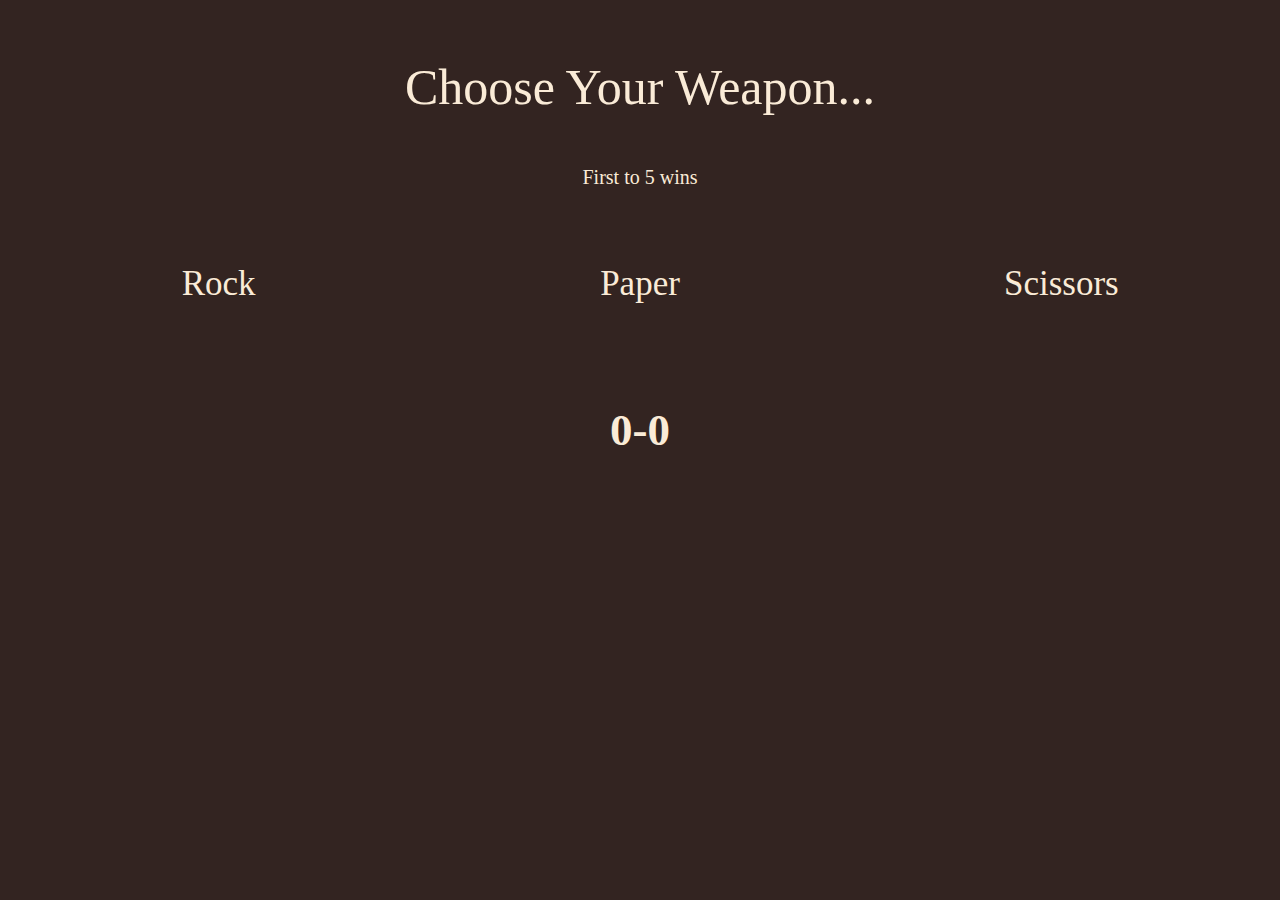
<file: index.html>
<!DOCTYPE html>
<html lang="en">
<head>
    <meta charset="UTF-8">
    <meta http-equiv="X-UA-Compatible" content="IE=edge">
    <meta name="viewport" content="width=device-width, initial-scale=1.0">
    <title>Rock Paper Scissors</title>
    <script src="script.js" defer></script>
    <link rel = "stylesheet" href="styles.css"></link>
</head>
<body>
    <div id = "container">
        <div id = "text"> 
            <p id = 'title'>Choose Your Weapon...</p>
            <p id = 'subtitle'> First to 5 wins </p>
        </div>
        <div id = "buttons">
            <button id = "rock"> Rock </button>
            <button id = "paper"> Paper </button>
            <button id = "scissors"> Scissors </button>
        </div>
    </div>
    <div id = "score-container"> </div>
</body>
</html>
</file>
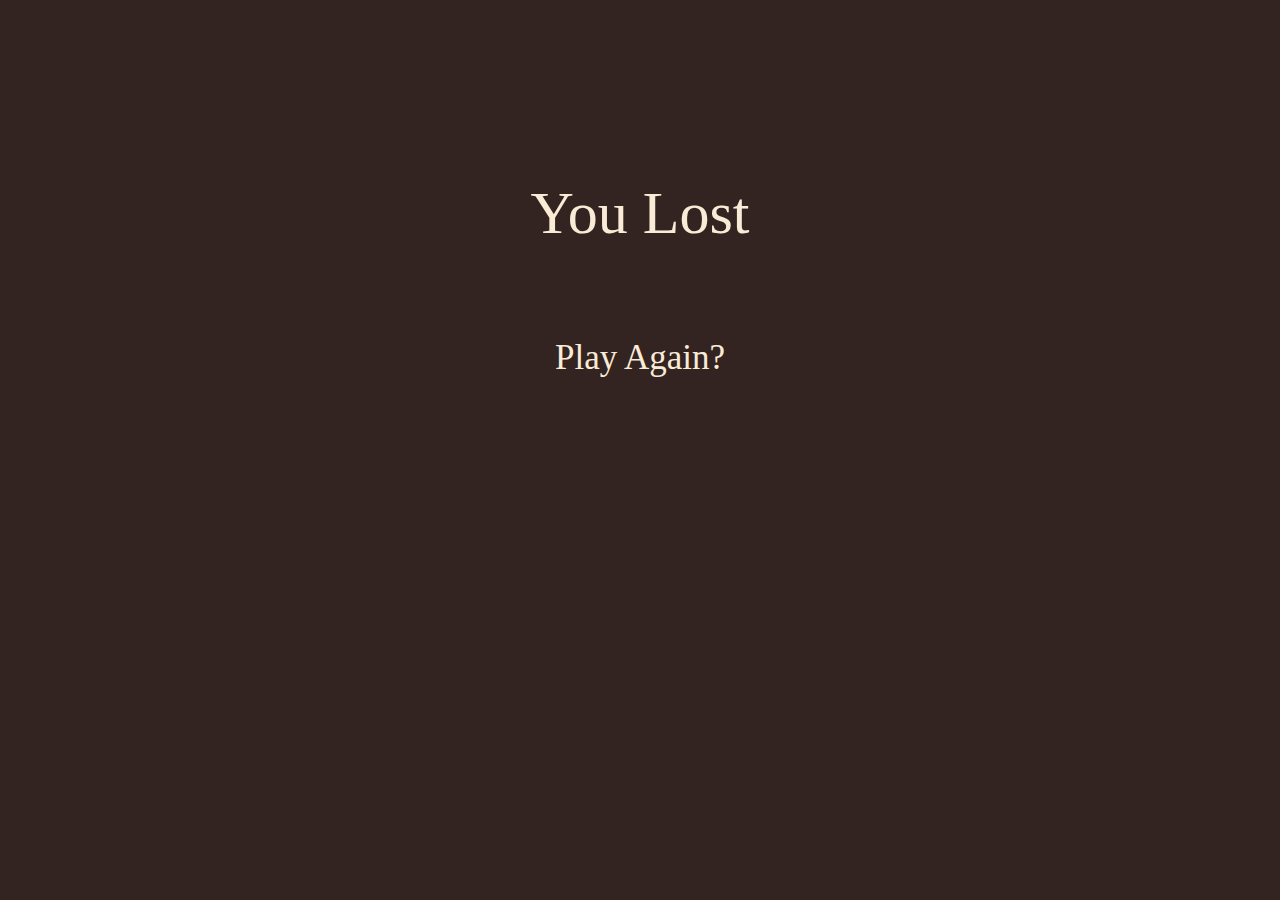
<file: loseScreen.html>
<!DOCTYPE html>
<html lang="en">
<head>
    <meta charset="UTF-8">
    <meta http-equiv="X-UA-Compatible" content="IE=edge">
    <meta name="viewport" content="width=device-width, initial-scale=1.0">
    <title>Document</title>
    <link rel = "stylesheet" href = "styles.css"></link>
    <script src="new-game.js" defer></script>
</head>
<body>
    <div id = "win-screen">
        <p>You Lost</p>
        <button id = "btn-play-again"> Play Again? </button>
    </div>
</body>
</html>
</file>
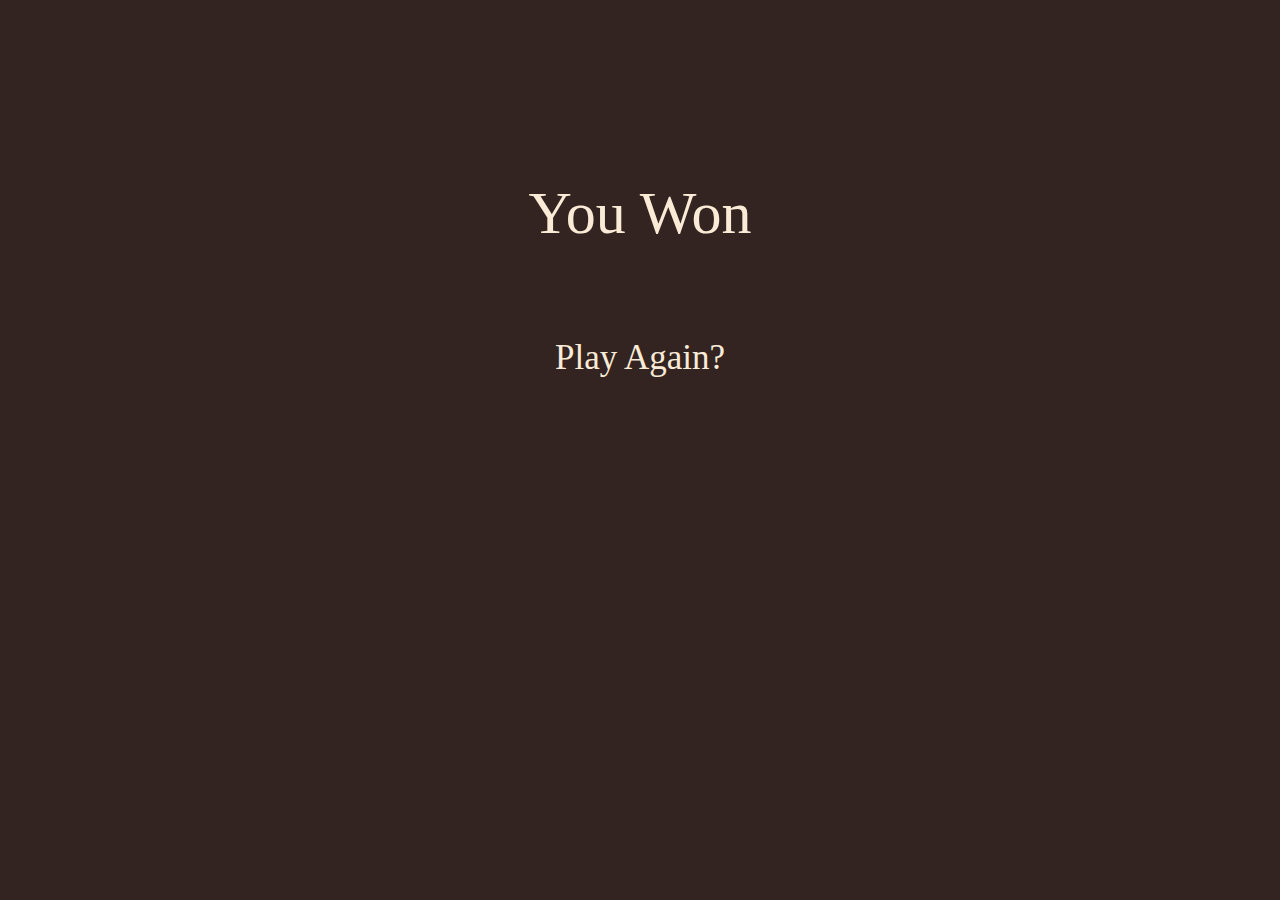
<file: winScreen.html>
<!DOCTYPE html>
<html lang="en">
<head>
    <meta charset="UTF-8">
    <meta http-equiv="X-UA-Compatible" content="IE=edge">
    <meta name="viewport" content="width=device-width, initial-scale=1.0">
    <title>Document</title>
    <link rel = "stylesheet" href = "styles.css"></link>
    <script src="new-game.js" defer></script>
</head>
<body>
    <div id = "win-screen">
        <p>You Won</p>
        <button id = "btn-play-again"> Play Again? </button>
    </div>
</body>
</html>
</file>
<file: styles.css>
#container {
    display: flex;
    flex-direction: column;
}

#subtitle {
    font-size: 20px;
    font-family: luminari, fantasy;
    color: antiquewhite;
}

#container > #buttons {
    display: flex;
    flex: 1;
}

#container > #text {
    text-align: center;
    font-size: 50px;
}

#container > #buttons > button {
    flex: 1;
    height: 150px;
    font-size: 35px;
    border: none;
    background-color: #332421;
    font-family: luminari, fantasy;
    color: antiquewhite;
}

#container > #buttons > button:hover {
    background-color: #2b1e1b;
    transition: 0.5s;
}

#score-container {
    display: flex;
    flex-direction: column;
    align-items: center;
    justify-content: center;
}

#score-container > p {
    flex: 1;
    font-size: 45px;
    font-weight: 600;
}

body {
    background-color: #332421;
    font-family: luminari, fantasy;
    color: antiquewhite;
    transition: opacity 1s;
}

#win-screen {
    display: flex;
    flex-direction: column;
    align-items: center;
    justify-content: end;
    height: 400px;
}

#win-screen > p {
    font-size: 60px;
}

#win-screen > button {
    height: 100px;
    width: 250px;
    font-size: 35px;
    border: none;
    background-color: #332421;
    font-family: luminari, fantasy;
    color: antiquewhite;
}

#win-screen > button:hover {
    background-color: #2b1e1b;
    transition: 0.5s;
}
</file>
